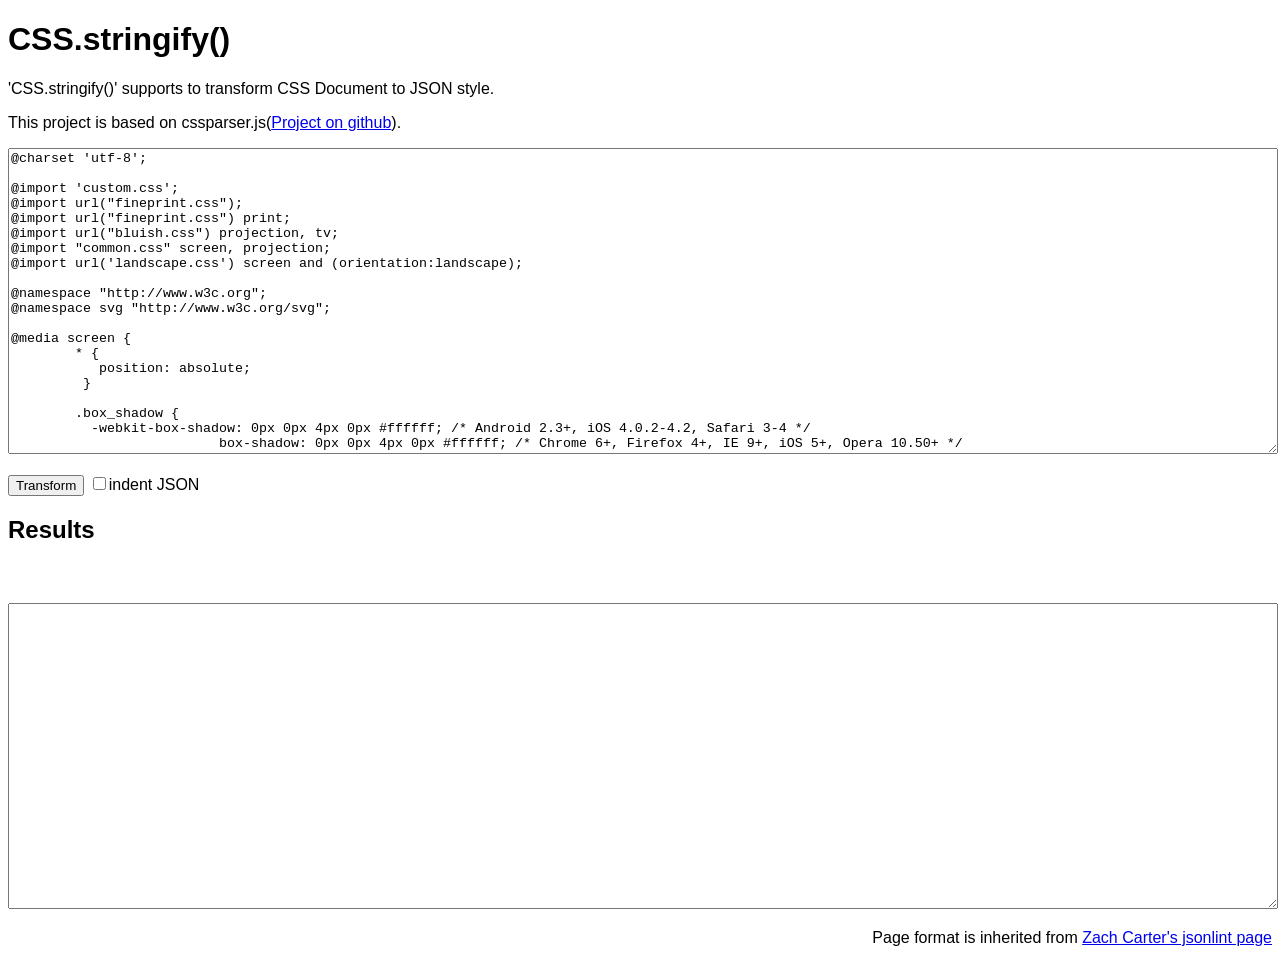
<file: node_modules/cssparser/web/index.html>
<!doctype html> 
<html lang="en"> 
<head> 
    <meta charset="utf-8" /> 
    <title>CSS.stringify()</title> 
    <script src="cssparser.js"></script>
    <script>
      window.onload = function () {
        document.getElementById("button").onclick = function () {
          try {
            var result = cssparser.parse(document.getElementById("source").value);
            if (result) {
              document.getElementById("result").innerHTML = "CSS is valid!";
              document.getElementById("result").className = "pass";
              if (document.getElementById("indent").checked) {
                document.getElementById("json").value = JSON.stringify(result, null, '\t');
              }
              else {
				document.getElementById("json").value = JSON.stringify(result);
              }
            }
          } catch(e) {
            document.getElementById("result").innerHTML = e;
            document.getElementById("result").className = "fail";
          }
        };
      }
    </script>
    <style>
      body {font-family: sans-serif;}
      #result {
        padding: 1em;
      }
      .pass {
        background-color: #efe;
        color: #393;
        border: 2px solid #393;
      }
      .fail {
        background-color: #fee;
        color: #933;
        border: 2px solid #933;
      }
      textarea { width: 100%; }
    </style>
</head> 
<body> 
  <h1>CSS.stringify()</h1> 
  <p>'CSS.stringify()' supports to transform CSS Document to JSON style.</p>
  <p>This project is based on cssparser.js(<a href="//github.com/cwdoh/cssparser.js">Project on github</a>).</p> 
  <textarea id="source" rows="20" cols="50">
@charset 'utf-8';

@import 'custom.css';
@import url("fineprint.css");
@import url("fineprint.css") print;
@import url("bluish.css") projection, tv;
@import "common.css" screen, projection;
@import url('landscape.css') screen and (orientation:landscape);

@namespace "http://www.w3c.org";
@namespace svg "http://www.w3c.org/svg";

@media screen {
	* {
	   position: absolute;
	 }

	.box_shadow {
	  -webkit-box-shadow: 0px 0px 4px 0px #ffffff; /* Android 2.3+, iOS 4.0.2-4.2, Safari 3-4 */
			  box-shadow: 0px 0px 4px 0px #ffffff; /* Chrome 6+, Firefox 4+, IE 9+, iOS 5+, Opera 10.50+ */
	}
}

@-webkit-keyframes myanim {
  0%   { opacity: 0.0; }
  50%  { opacity: 0.5; }
  100% { opacity: 1.0; }
}

.matrix {
  
-webkit-transform: matrix(1.186,-0.069,0.102,1.036,16.595,73.291);
-moz-transform: matrix(1.186,-0.069,0.102,1.036,16.595px,73.291px);
-ms-transform: matrix(1.186,-0.069,0.102,1.036,16.595,73.291);
-o-transform: matrix(1.186,-0.069,0.102,1.036,16.595,73.291);
transform: matrix(1.186,-0.069,0.102,1.036,16.595,73.291);

}

@font-face {
  font-family: 'WebFont';
  src: url('myfont.woff') format('woff'), /* Chrome 6+, Firefox 3.6+, IE 9+, Safari 5.1+ */
       url('myfont.ttf') format('truetype'); /* Chrome 4+, Firefox 3.5, Opera 10+, Safari 3—5 */
}
  </textarea>
  <p>
    <button id="button">Transform</button>
    <input type="checkbox" value="yes" id="indent" /><label for="indent">indent JSON</label>
  </p>
  <h2>Results</h2>
  <pre id="result"></pre>
  <textarea id="json" rows="20" cols="50">
  </textarea>

  <p style="float: right">Page format is inherited from <a href="//github.com/zaach/jsonlint/blob/master/web/jsonlint.html">Zach Carter's jsonlint page</a></p>
</body> 
</html>
</file>
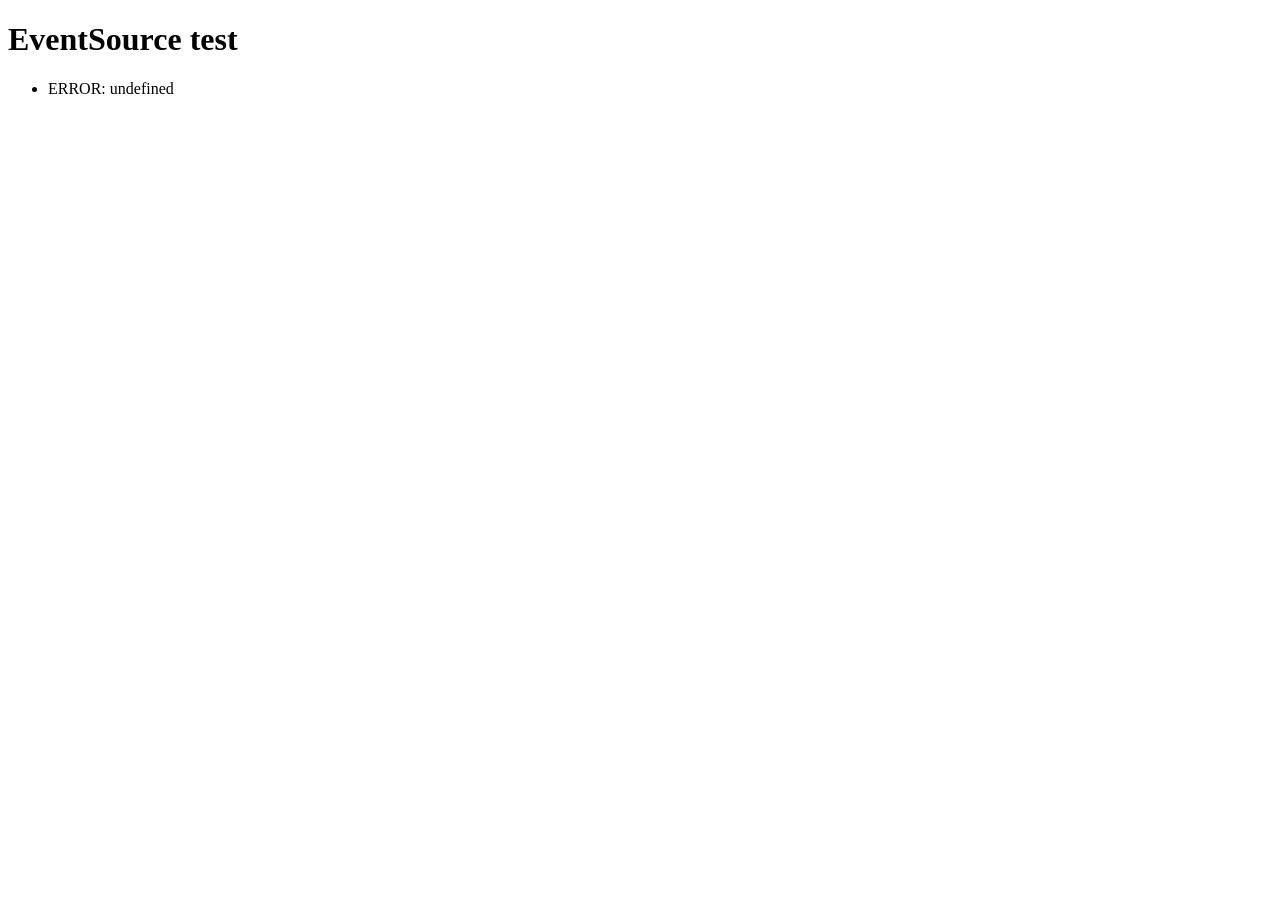
<file: node_modules/firebase/node_modules/faye-websocket/examples/sse.html>
<!doctype html>
<html>
  <head>
    <meta http-equiv="Content-type" content="text/html; charset=utf-8">
    <title>EventSource test</title>
  </head>
  <body>

    <h1>EventSource test</h1>
    <ul></ul>

    <script type="text/javascript">
      var logger = document.getElementsByTagName('ul')[0],
          socket = new EventSource('/');

      var log = function(text) {
        logger.innerHTML += '<li>' + text + '</li>';
      };

      socket.onopen = function() {
        log('OPEN');
      };

      socket.onmessage = function(event) {
        log('MESSAGE: ' + event.data);
      };

      socket.addEventListener('update', function(event) {
        log('UPDATE(' + event.lastEventId + '): ' + event.data);
      });

      socket.onerror = function(event) {
        log('ERROR: ' + event.message);
      };
    </script>

  </body>
</html>
</file>
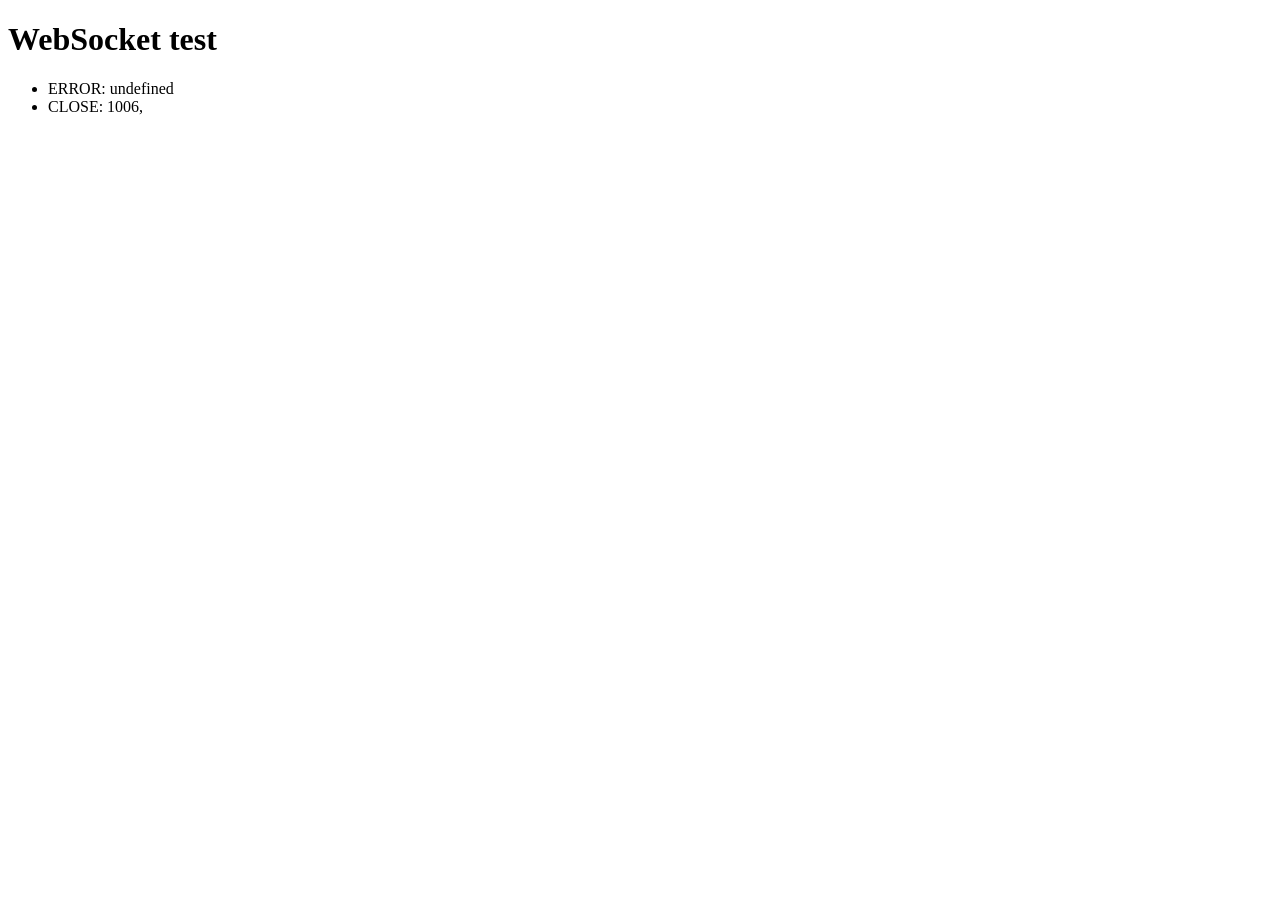
<file: node_modules/firebase/node_modules/faye-websocket/examples/ws.html>
<!doctype html>
<html>
  <head>
    <meta http-equiv="Content-type" content="text/html; charset=utf-8">
    <title>WebSocket test</title>
  </head>
  <body>

    <h1>WebSocket test</h1>
    <ul></ul>

    <script type="text/javascript">
      var logger = document.getElementsByTagName('ul')[0],
          Socket = window.MozWebSocket || window.WebSocket,
          protos = ['foo', 'bar', 'xmpp'],
          socket = new Socket('ws://' + location.hostname + ':' + location.port + '/', protos),
          index  = 0;

      var log = function(text) {
        logger.innerHTML += '<li>' + text + '</li>';
      };

      socket.addEventListener('open', function() {
        log('OPEN: ' + socket.protocol);
        socket.send('Hello, world');
      });

      socket.onerror = function(event) {
        log('ERROR: ' + event.message);
      };

      socket.onmessage = function(event) {
        log('MESSAGE: ' + event.data);
        setTimeout(function() { socket.send(++index + ' ' + event.data) }, 2000);
      };

      socket.onclose = function(event) {
        log('CLOSE: ' + event.code + ', ' + event.reason);
      };
    </script>

  </body>
</html>
</file>
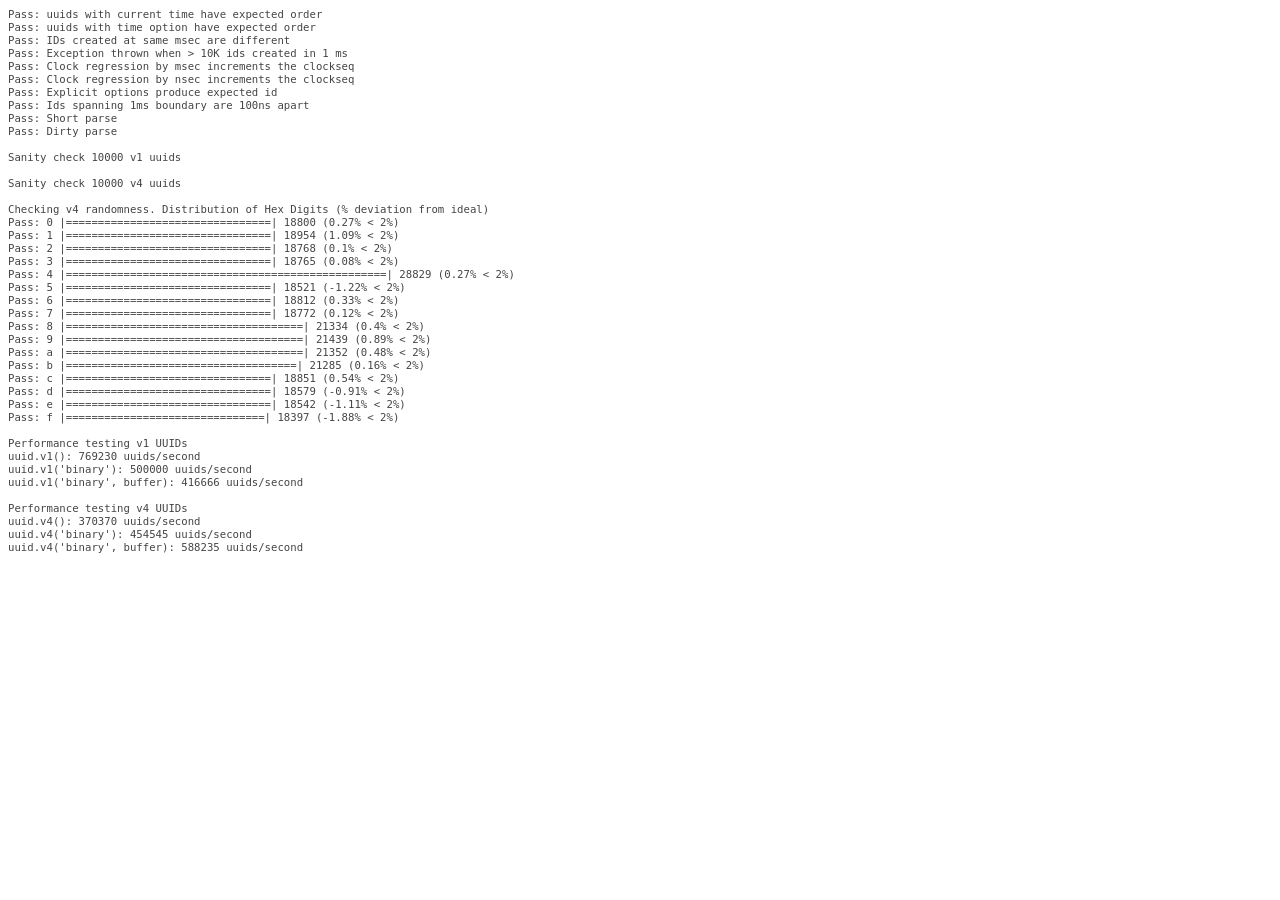
<file: node_modules/request/node_modules/node-uuid/test/test.html>
<html>
  <head>
    <style>
      div {
        font-family: monospace;
        font-size: 8pt;
      }
      div.log {color: #444;}
      div.warn {color: #550;}
      div.error {color: #800; font-weight: bold;}
    </style>
    <script src="../uuid.js"></script>
  </head>
  <body>
    <script src="./test.js"></script>
  </body>
</html>
</file>
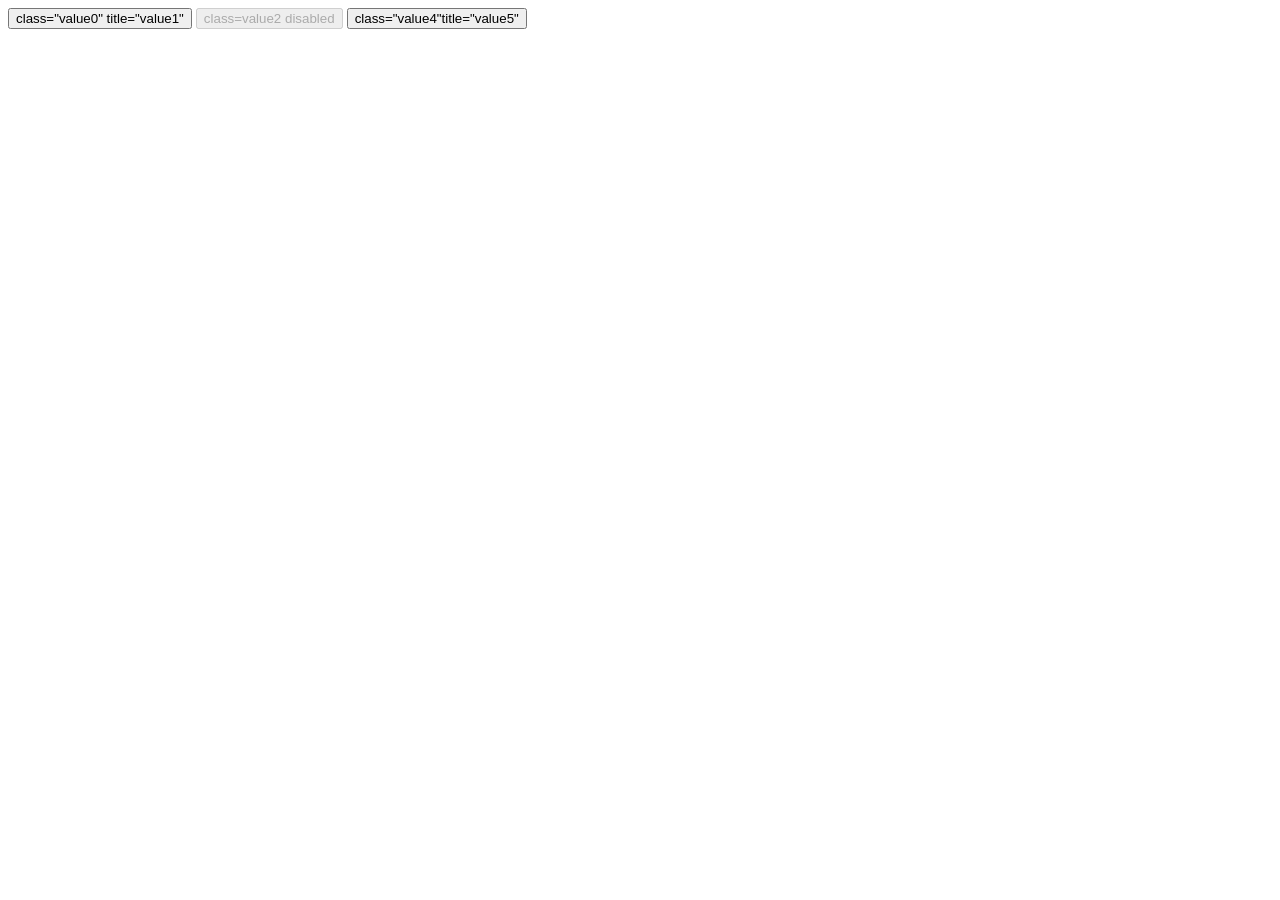
<file: node_modules/cheerio/node_modules/htmlparser2/test/Documents/Attributes.html>
<!doctype html>
<html>
<head>
	<title>Attributes test</title>
</head>
<body>
	<!-- Normal attributes -->
	<button id="test0" class="value0" title="value1">class="value0" title="value1"</button>

	<!-- Attributes with no quotes or value -->
	<button id="test1" class=value2 disabled>class=value2 disabled</button>

	<!-- Attributes with no space between them. No valid, but accepted by the browser -->
	<button id="test2" class="value4"title="value5">class="value4"title="value5"</button>
</body>
</html>
</file>
